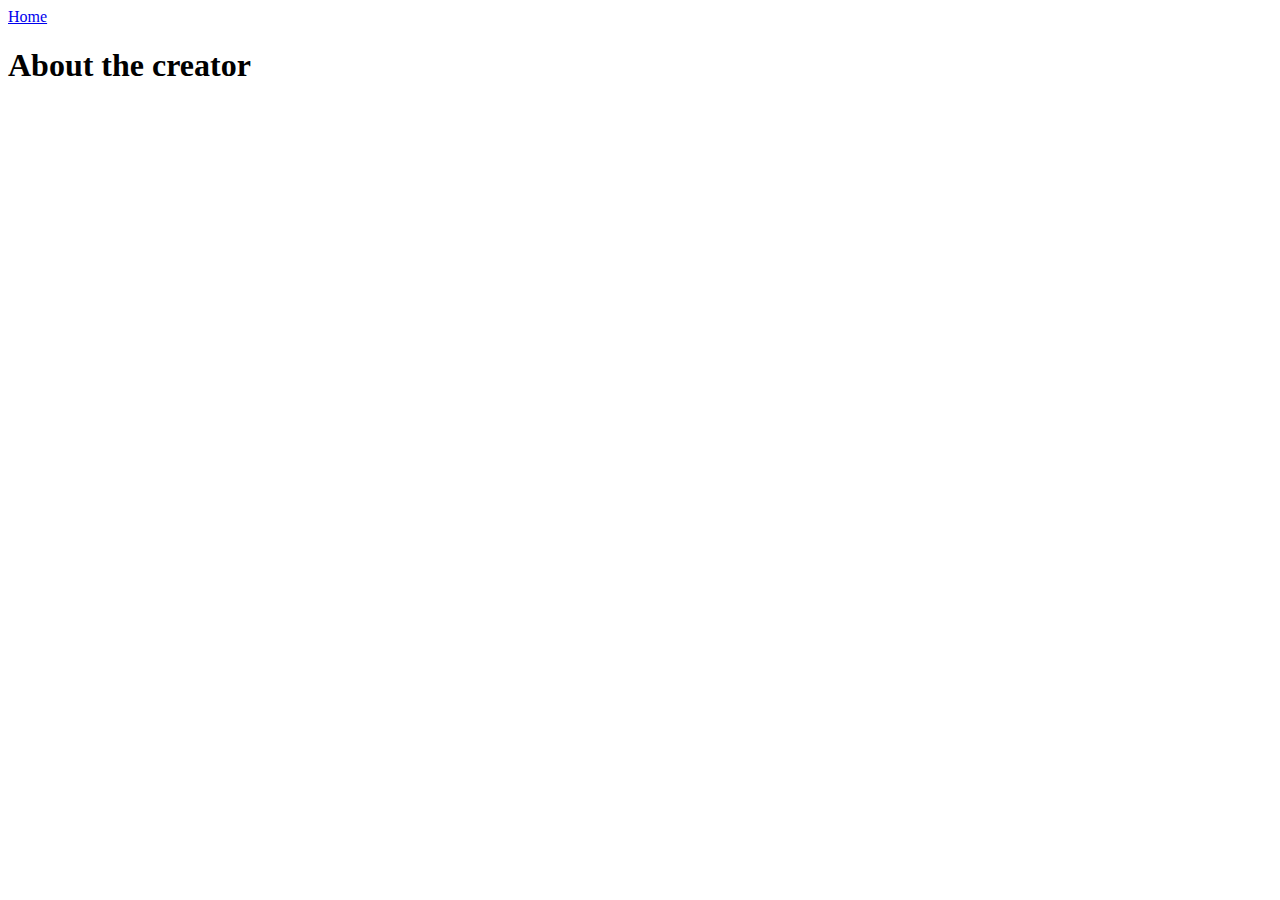
<file: pages/about.html>
<!DOCTYPE html>
<html lang="en">
<head>
    <meta charset="UTF-8">
    <meta name="viewport" content="width=device-width, initial-scale=1.0">
    <title>About</title>
</head>
<body>
    <header>
            <div>
                <div id="header">
                <nav>
                    <a href="../index.html">Home</a>
                </nav>
            </div>
            <h1>About the creator</h1>
    </header>
</body>
</html>
</file>
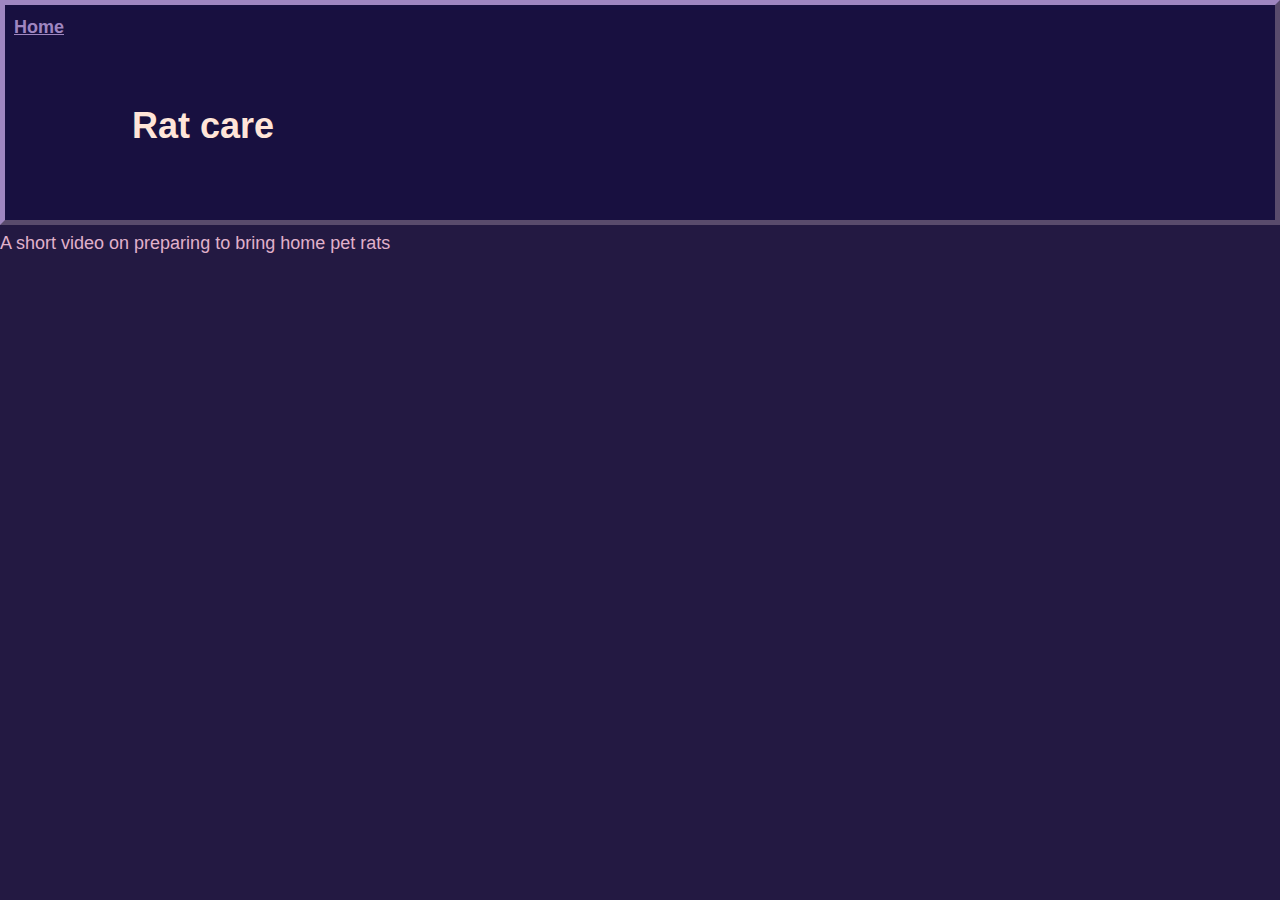
<file: pages/rat care.html>
<!DOCTYPE html>
<html lang="en">
<head>
    <meta charset="UTF-8">
    <meta name="viewport" content="width=device-width, initial-scale=1.0">
    <title>About</title>
    <link rel="stylesheet" href="../styles.css">
</head>
<body>
    <header>
            <div>
                <div id="header">
                <nav>
                    <a href="../index.html">Home</a>
                </nav>
            </div>
            <h1>Rat care</h1>
    </header>
    <main>
        <section>
            <p>A short video on preparing to bring home pet rats</p>
            <iframe 
            width="560" 
            height="315" 
            src="https://www.youtube.com/embed/aZ053C_bpj0?si=bWYV_bd6CwZQgYBL" 
            title="YouTube video player" 
            frameborder="0" 
            allow="accelerometer; autoplay; clipboard-write; encrypted-media; gyroscope; picture-in-picture; web-share" 
            referrerpolicy="strict-origin-when-cross-origin" allowfullscreen>
            </iframe>
        </section>
    </main>
</body>
</html>
</file>
<file: styles.css>
/* this is a comment to test the ctrl +slash command */
* {
    margin: 0;
    padding: 0;
    box-sizing: border-box; 
}

img {
    display: block; /* image in line with box - no fake margins */
}

html {
    font-family:  "Quicksand", sans-serif, Arial, Helvetica, sans-serif; /* listed fonts in case the first choice doesn't work */
    line-height: 1.5;
    background: #231942;
    color: #e0b1cb;
}

a:link {
    color: #9f86c0;
    font-weight: bold;
}

a:visited {
    color: #816d9b;
}

a:hover {
    color: #816d9b;
}

header, footer {
    background-color: #170f41e1;
    border: 5px outset #9f86c0;
    padding: 0.5em;
}

header p {
    font-weight: bold;
}

/* #header {
    border-bottom: 4px solid red;
} */

body {
    font-size: 18px;
}

p.special, ol, ul {
    font-family: Georgia, 'Times New Roman', Times, serif;
    padding: 24px;
    margin: 0 0 0 2.5em;
}

p.credit {
    font-style: italic;
    font-size: 0.8rem;
}

h1 {
    color: #ffe5d9;
    width: 50%;
    padding: 0.5em;
    font-size: 36px;
    font-weight: bold;
    margin: 40px 100px;
}

/* rat care page h1 */
main h1 { 
    border: 3px solid #0000005f;
    border-radius: 20px;
    margin: 2em auto;
} 

h2 {
    color: #d8e2dc;
    padding: 24px;
    font-size: 30px;
    font-weight: 700;
    margin: 1em 0 0 1.5em;
}

h3 {
    color: #d8e2dc;
    padding: 24px;
    font-size: 28px;
    font-weight: 700;
    text-align: center;
}

h4 {
    color: #d8e2dc;
    padding: 26px;
    font-size: 20px;
    font-weight: 700;
}

p {
    line-height: 2;
}

.outer-container {
    border: 3px solid #0000005f;
    width: 50vw;
    margin: 2em auto;
    border-radius: 20px;
    min-width: 50vw;
}

.inner-container {
    border: 2px;
    margin: 0 auto;
    min-width: 100vw;
}

.container {
    background-color: #0000005f;
    margin: 2em auto;
    padding: 1.5em;
    width: 70%;
    border-radius: 20px;
}

.container-2 {
    margin: 2em auto;
    padding: 1.5em;
    width: 50%;
}

.container-3 {
    background-color: #0000005f;
    margin: 2em auto;
    padding: 3em;
    width: 50vw;
    min-width: 50vw;
    border-radius: 20px;
}

.hero {
    padding: 20px;
    display: flex;
    justify-content: flex-start;
    align-items: center;
    gap: 30px;
}

.rat-pic-figure {
    display: inline-block;
    position: relative;
    width: 300px;
    height: 300px;
    overflow: hidden;
    border: 5px double #9f86c0;
    border-radius: 50%;
}

.rat-pic-figure img {
    width: auto;
    height: 100%;
    min-width: 100px;
    margin-left: -15px;
}

.rat-rose-figure {
    display: inline-block;
    position: relative;
    width: 200px;
    height: 200px;
    overflow: hidden;
    border: 5px double #9f86c0;
    border-radius: 50%;
}

.rat-rose-figure img {
    width: 100%;
    height: auto;
    min-width: 100px;
    margin-top: -40px;
}

.assignment-8 {
    background-color: #0000005f;
    margin: 2em auto;
    padding-top: 1.5em;
    width: 70%;
    height: 100%;
    border-radius: 20px;
}

#lesson-8 {
    border: 5px dotted aquamarine;
    width: 100%;
    height: 100%;
    border-radius: 20px;
}
</file>
